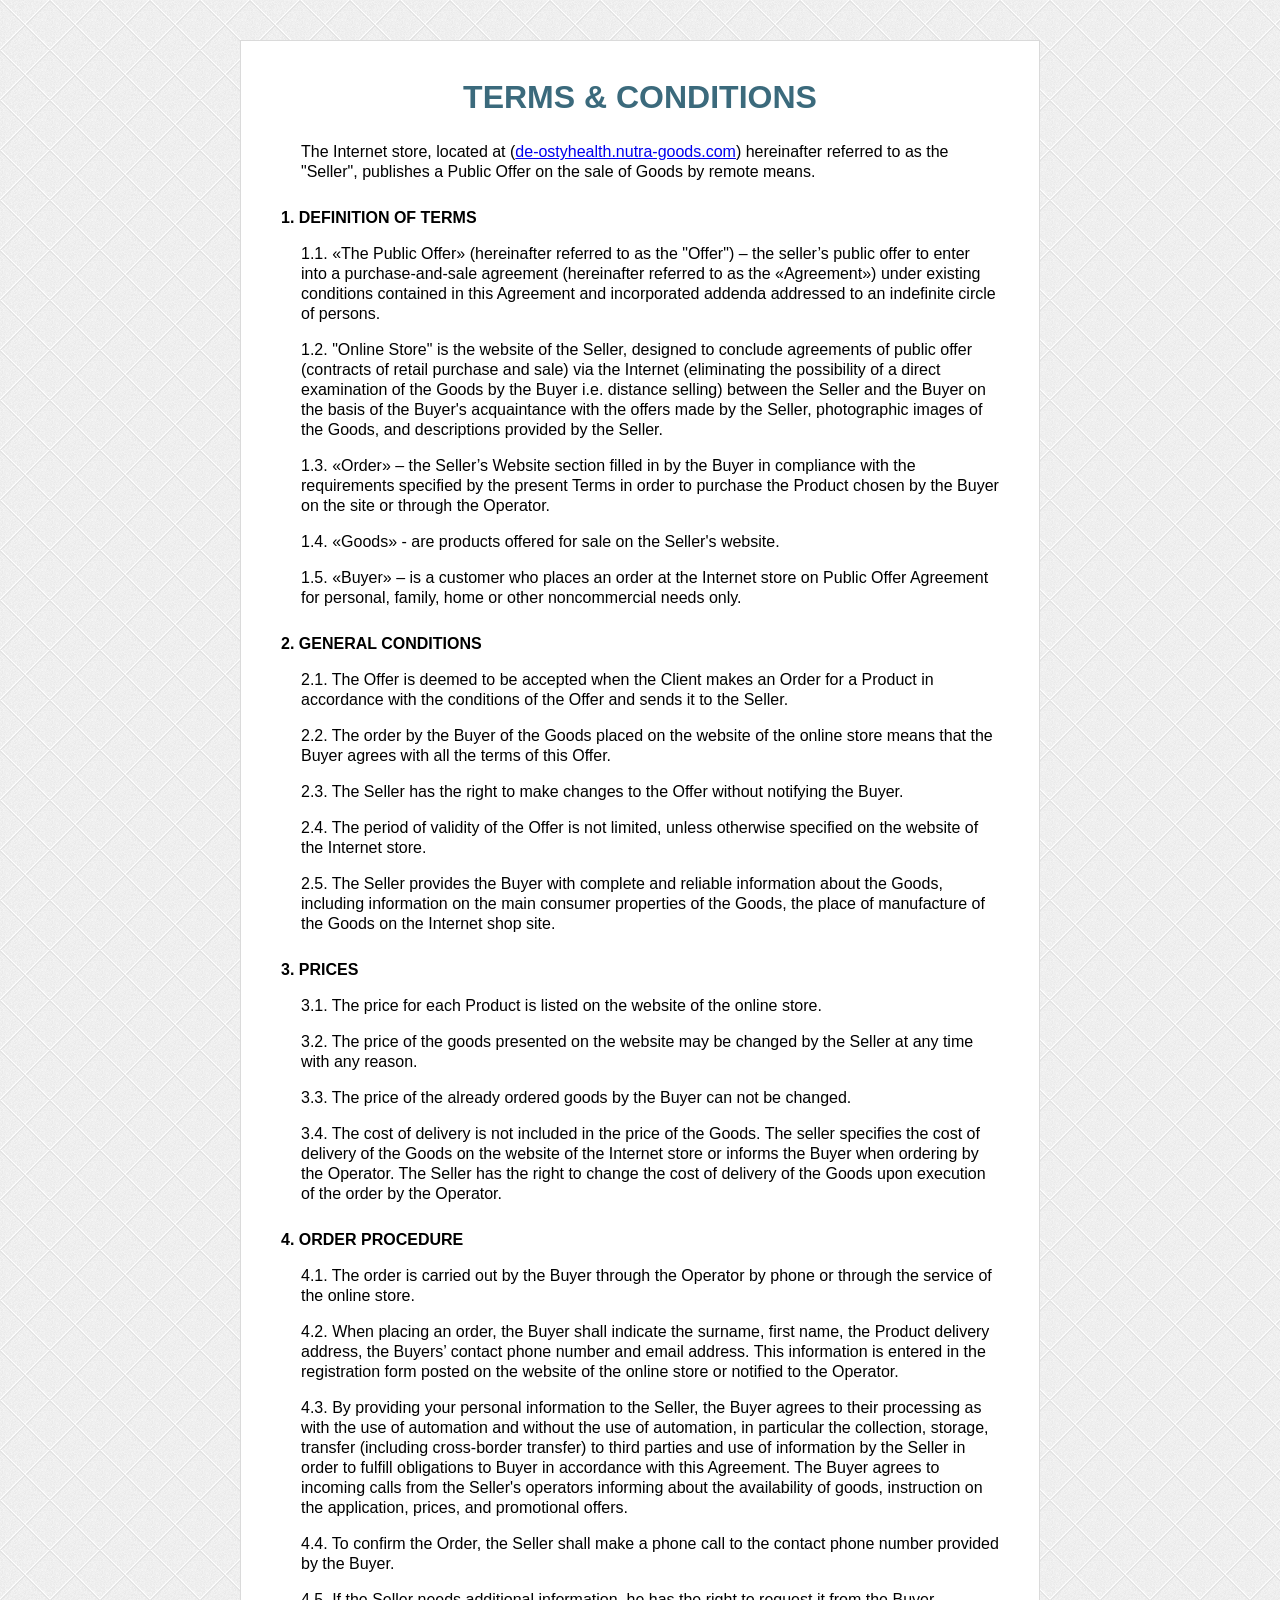
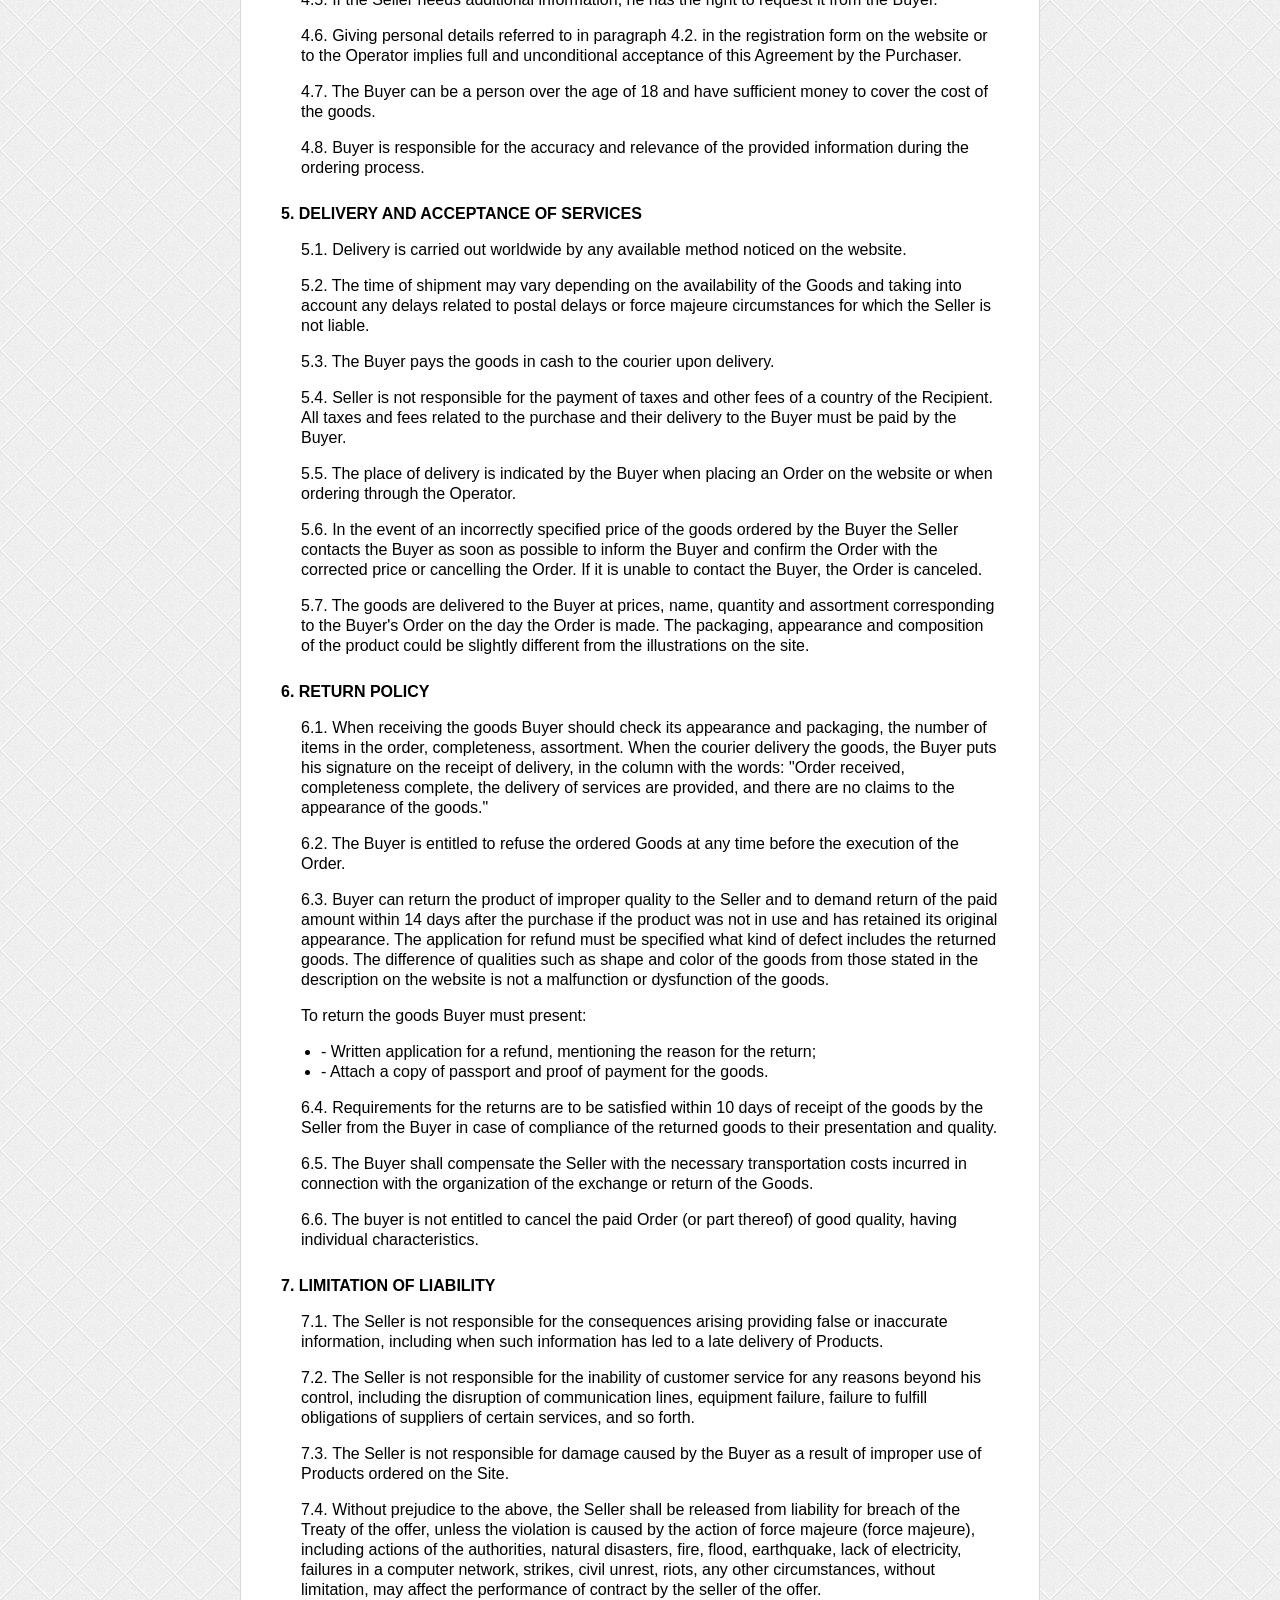
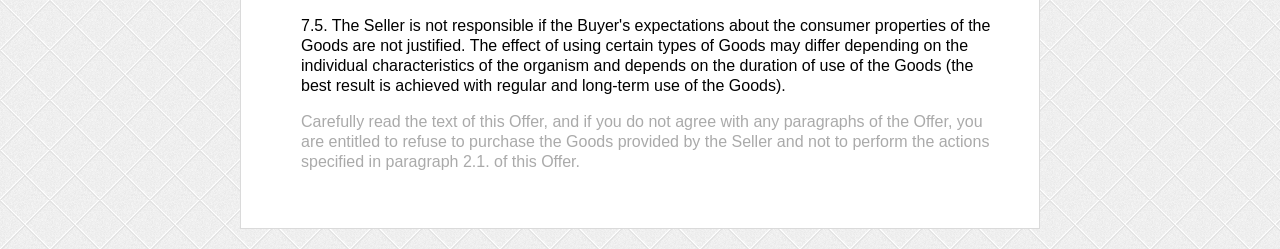
<file: terms.html>
<!DOCTYPE html><html lang="en"><head><meta http-equiv="Content-Type" content="text/html; charset=UTF-8"><meta name="viewport" content="width=device-width,user-scalable=no,initial-scale=1,maximum-scale=1,minimum-scale=1"><title>Terms &amp; Conditions</title><style>.s1,h3{text-align:center;font-style:italic}*{-webkit-box-sizing:border-box;box-sizing:border-box}body,html{min-height:100%;margin:0;padding:0;background:url([data-uri])}body{padding-top:40px}.block_more_info{width:100%;max-width:800px;margin:0 auto 20px;background:#fff;font-family:Arial;padding:20px 40px 40px;border:1px solid #DADADA;line-height:20px}.block_more_info h1{color:#3B6A7C;margin-bottom:30px;line-height:30px;text-align:center}.s1{margin:40px 0 0;font-weight:700}h2{font-size:16px;margin-top:26px}p{padding-left:20px}p:last-child{color:#aaa}@media screen and (max-width:500px){.block_more_info{padding:20px 15px 40px}.block_more_info h1{font-size:20px;margin-bottom:10px;line-height:1.2}p{padding-left:0}h2{margin-top:15px}a{font-size:18px}}</style></head><body><div class="block_more_info"><h1>TERMS &amp; CONDITIONS</h1><p>The Internet store, located at (<a href="https://de-ostyhealth.nutra-goods.com">de-ostyhealth.nutra-goods.com</a>) hereinafter referred to as the "Seller", publishes a Public Offer on the sale of Goods by remote means.</p><h2>1. DEFINITION OF TERMS</h2><p>1.1. «The Public Offer» (hereinafter referred to as the "Offer") – the seller’s public offer to enter into a purchase-and-sale agreement (hereinafter referred to as the «Agreement») under existing conditions contained in this Agreement and incorporated addenda addressed to an indefinite circle of persons.</p><p>1.2. "Online Store" is the website of the Seller, designed to conclude agreements of public offer (contracts of retail purchase and sale) via the Internet (eliminating the possibility of a direct examination of the Goods by the Buyer i.e. distance selling) between the Seller and the Buyer on the basis of the Buyer's acquaintance with the offers made by the Seller, photographic images of the Goods, and descriptions provided by the Seller.</p><p>1.3. «Order» – the Seller’s Website section filled in by the Buyer in compliance with the requirements specified by the present Terms in order to purchase the Product chosen by the Buyer on the site or through the Operator.</p><p>1.4. «Goods» - are products offered for sale on the Seller's website.</p><p>1.5. «Buyer» – is a customer who places an order at the Internet store on Public Offer Agreement for personal, family, home or other noncommercial needs only.</p><h2>2. GENERAL CONDITIONS</h2><p>2.1. The Offer is deemed to be accepted when the Client makes an Order for a Product in accordance with the conditions of the Offer and sends it to the Seller.</p><p>2.2. The order by the Buyer of the Goods placed on the website of the online store means that the Buyer agrees with all the terms of this Offer.</p><p>2.3. The Seller has the right to make changes to the Offer without notifying the Buyer.</p><p>2.4. The period of validity of the Offer is not limited, unless otherwise specified on the website of the Internet store.</p><p>2.5. The Seller provides the Buyer with complete and reliable information about the Goods, including information on the main consumer properties of the Goods, the place of manufacture of the Goods on the Internet shop site.</p><h2>3. PRICES</h2><p>3.1. The price for each Product is listed on the website of the online store.</p><p>3.2. The price of the goods presented on the website may be changed by the Seller at any time with any reason.</p><p>3.3. The price of the already ordered goods by the Buyer can not be changed.</p><p>3.4. The cost of delivery is not included in the price of the Goods. The seller specifies the cost of delivery of the Goods on the website of the Internet store or informs the Buyer when ordering by the Operator. The Seller has the right to change the cost of delivery of the Goods upon execution of the order by the Operator.</p><h2>4. ORDER PROCEDURE</h2><p>4.1. The order is carried out by the Buyer through the Operator by phone or through the service of the online store.</p><p>4.2. When placing an order, the Buyer shall indicate the surname, first name, the Product delivery address, the Buyers’ contact phone number and email address. This information is entered in the registration form posted on the website of the online store or notified to the Operator.</p><p>4.3. By providing your personal information to the Seller, the Buyer agrees to their processing as with the use of automation and without the use of automation, in particular the collection, storage, transfer (including cross-border transfer) to third parties and use of information by the Seller in order to fulfill obligations to Buyer in accordance with this Agreement. The Buyer agrees to incoming calls from the Seller's operators informing about the availability of goods, instruction on the application, prices, and promotional offers.</p><p>4.4. To confirm the Order, the Seller shall make a phone call to the contact phone number provided by the Buyer.</p><p>4.5. If the Seller needs additional information, he has the right to request it from the Buyer.</p><p>4.6. Giving personal details referred to in paragraph 4.2. in the registration form on the website or to the Operator implies full and unconditional acceptance of this Agreement by the Purchaser.</p><p>4.7. The Buyer can be a person over the age of 18 and have sufficient money to cover the cost of the goods.</p><p>4.8. Buyer is responsible for the accuracy and relevance of the provided information during the ordering process.</p><h2>5. DELIVERY AND ACCEPTANCE OF SERVICES</h2><p>5.1. Delivery is carried out worldwide by any available method noticed on the website.</p><p>5.2. The time of shipment may vary depending on the availability of the Goods and taking into account any delays related to postal delays or force majeure circumstances for which the Seller is not liable.</p><p>5.3. The Buyer pays the goods in cash to the courier upon delivery.</p><p>5.4. Seller is not responsible for the payment of taxes and other fees of a country of the Recipient. All taxes and fees related to the purchase and their delivery to the Buyer must be paid by the Buyer.</p><p>5.5. The place of delivery is indicated by the Buyer when placing an Order on the website or when ordering through the Operator.</p><p>5.6. In the event of an incorrectly specified price of the goods ordered by the Buyer the Seller contacts the Buyer as soon as possible to inform the Buyer and confirm the Order with the corrected price or cancelling the Order. If it is unable to contact the Buyer, the Order is canceled.</p><p>5.7. The goods are delivered to the Buyer at prices, name, quantity and assortment corresponding to the Buyer's Order on the day the Order is made. The packaging, appearance and composition of the product could be slightly different from the illustrations on the site.</p><h2>6. RETURN POLICY</h2><p>6.1. When receiving the goods Buyer should check its appearance and packaging, the number of items in the order, completeness, assortment. When the courier delivery the goods, the Buyer puts his signature on the receipt of delivery, in the column with the words: "Order received, completeness complete, the delivery of services are provided, and there are no claims to the appearance of the goods."</p><p>6.2. The Buyer is entitled to refuse the ordered Goods at any time before the execution of the Order.</p><p>6.3. Buyer can return the product of improper quality to the Seller and to demand return of the paid amount within 14 days after the purchase if the product was not in use and has retained its original appearance. The application for refund must be specified what kind of defect includes the returned goods. The difference of qualities such as shape and color of the goods from those stated in the description on the website is not a malfunction or dysfunction of the goods.</p><p>To return the goods Buyer must present:</p><ul><li>- Written application for a refund, mentioning the reason for the return;</li><li>- Attach a copy of passport and proof of payment for the goods.</li></ul><p>6.4. Requirements for the returns are to be satisfied within 10 days of receipt of the goods by the Seller from the Buyer in case of compliance of the returned goods to their presentation and quality.</p><p>6.5. The Buyer shall compensate the Seller with the necessary transportation costs incurred in connection with the organization of the exchange or return of the Goods.</p><p>6.6. The buyer is not entitled to cancel the paid Order (or part thereof) of good quality, having individual characteristics.</p><h2>7. LIMITATION OF LIABILITY</h2><p>7.1. Тhe Seller is not responsible for the consequences arising providing false or inaccurate information, including when such information has led to a late delivery of Products.</p><p>7.2. The Seller is not responsible for the inability of customer service for any reasons beyond his control, including the disruption of communication lines, equipment failure, failure to fulfill obligations of suppliers of certain services, and so forth.</p><p>7.3. Тhe Seller is not responsible for damage caused by the Buyer as a result of improper use of Products ordered on the Site.</p><p>7.4. Without prejudice to the above, the Seller shall be released from liability for breach of the Treaty of the offer, unless the violation is caused by the action of force majeure (force majeure), including actions of the authorities, natural disasters, fire, flood, earthquake, lack of electricity, failures in a computer network, strikes, civil unrest, riots, any other circumstances, without limitation, may affect the performance of contract by the seller of the offer.</p><p>7.5. The Seller is not responsible if the Buyer's expectations about the consumer properties of the Goods are not justified. The effect of using certain types of Goods may differ depending on the individual characteristics of the organism and depends on the duration of use of the Goods (the best result is achieved with regular and long-term use of the Goods).</p><p>Carefully read the text of this Offer, and if you do not agree with any paragraphs of the Offer, you are entitled to refuse to purchase the Goods provided by the Seller and not to perform the actions specified in paragraph 2.1. of this Offer.</p></div></body></html>
</file>
